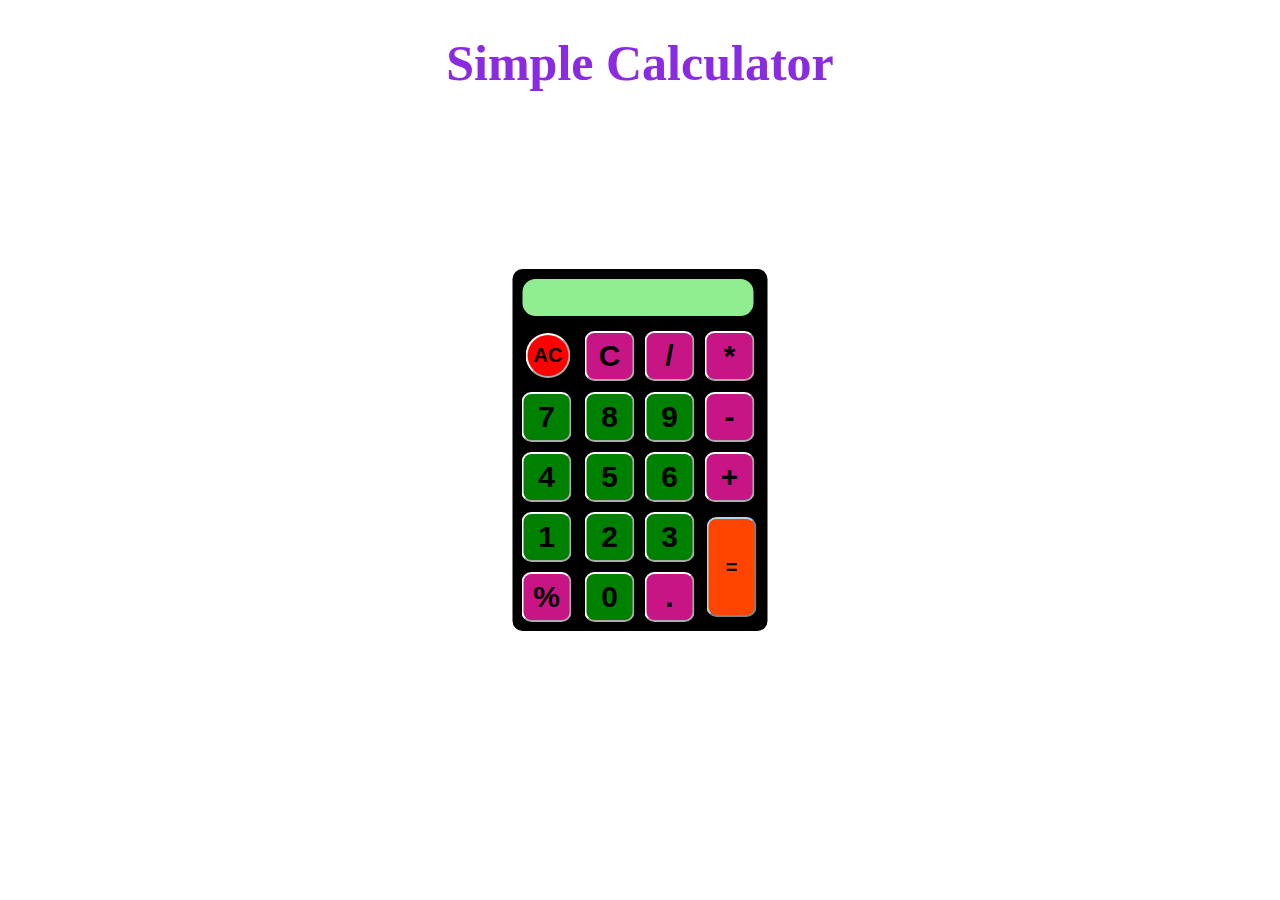
<file: index.html>
<!DOCTYPE html>
<html lang="en">

<head>
    <meta charset="UTF-8">
    <meta name="viewport" content="width=device-width, initial-scale=1.0">
    <meta http-equiv="X-UA-Compatible" content="ie=edge">

    <link rel="stylesheet" href="style.css">
    <script src="index.js"></script>
</head>

<body>
    <h1 class="h1">Simple Calculator</h1>
    <div class="container">
        <form name="form">
            <input class="textview" name="textview">
        </form>
        <table>
            <tr>
                <td><input class="allclearButton" type="button" value="AC" onclick="clean()"></td>
                <td><input class="button2" type="button" value="C" onclick="back()"></td>
                <td><input class="button2" type="button" value="/" onclick="insert('/')"></td>
                <td><input class="button2" type="button" value="*" onclick="insert('*')"></td>
            </tr>
            <tr> 
                <td><input class="button" type="button" value="7" onclick="insert(7)"></td>
                <td><input class="button" type="button" value="8" onclick="insert(8)"></td>
                <td><input class="button" type="button" value="9" onclick="insert(9)"></td>
                <td><input class="button2" type="button" value="-" onclick="insert('-')"></td>
            </tr>
            <tr>
                <td><input class="button" type="button" value="4" onclick=insert(4)></td>
                <td><input class="button" type="button" value="5" onclick=insert(5)></td>
                <td><input class="button" type="button" value="6" onclick="insert(6)"></td>
                <td><input class="button2" type="button" value="+" onclick="insert('+')"></td>
            </tr>
            <tr>
                <td><input class="button" type="button" value="1" onclick="insert(1)"></td>
                <td><input class="button" type="button" value="2" onclick="insert(2)"></td>
                <td><input class="button" type="button" value="3" onclick="insert(3)"></td>
                <td rowspan="5"><input class="equalButton" type="button" value="=" onclick=equals()></td>
            </tr>
            <tr>
                <td><input class="button2" type="button" value="%" onclick="insert('%')"></td>
                <td><input class="button" type="button" value="0" onclick="insert(0)"></td>
                <td><input class="button2" type="button" value="." onclick="insert('.')"></td>

            </tr>

        </table>
    </div>
</body>

</html>
</file>
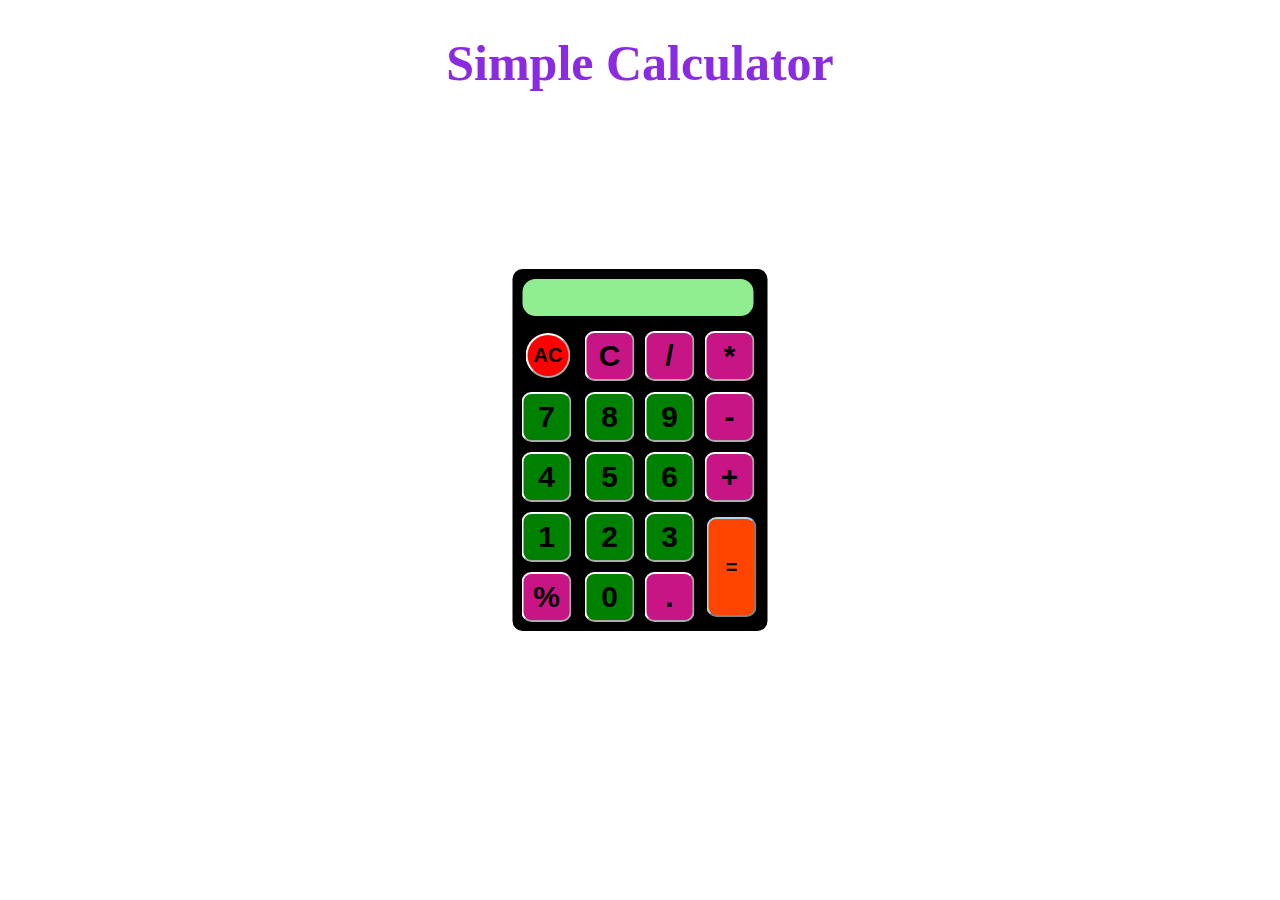
<file: main.html>
<!DOCTYPE html>
<html lang="en">

<head>
    <meta charset="UTF-8">
    <meta name="viewport" content="width=device-width, initial-scale=1.0">
    <meta http-equiv="X-UA-Compatible" content="ie=edge">

    <link rel="stylesheet" href="style.css">
    <script src="index.js"></script>
</head>

<body>
    <h1 class="h1">Simple Calculator</h1>
    <div class="container">
        <form name="form">
            <input class="textview" name="textview">
        </form>
        <table>
            <tr>
                <td><input class="allclearButton" type="button" value="AC" onclick="clean()"></td>
                <td><input class="button2" type="button" value="C" onclick="back()"></td>
                <td><input class="button2" type="button" value="/" onclick="insert('/')"></td>
                <td><input class="button2" type="button" value="*" onclick="insert('*')"></td>
            </tr>
            <tr> 
                <td><input class="button" type="button" value="7" onclick="insert(7)"></td>
                <td><input class="button" type="button" value="8" onclick="insert(8)"></td>
                <td><input class="button" type="button" value="9" onclick="insert(9)"></td>
                <td><input class="button2" type="button" value="-" onclick="insert('-')"></td>
            </tr>
            <tr>
                <td><input class="button" type="button" value="4" onclick=insert(4)></td>
                <td><input class="button" type="button" value="5" onclick=insert(5)></td>
                <td><input class="button" type="button" value="6" onclick="insert(6)"></td>
                <td><input class="button2" type="button" value="+" onclick="insert('+')"></td>
            </tr>
            <tr>
                <td><input class="button" type="button" value="1" onclick="insert(1)"></td>
                <td><input class="button" type="button" value="2" onclick="insert(2)"></td>
                <td><input class="button" type="button" value="3" onclick="insert(3)"></td>
                <td rowspan="5"><input class="equalButton" type="button" value="=" onclick=equals()></td>
            </tr>
            <tr>
                <td><input class="button2" type="button" value="%" onclick="insert('%')"></td>
                <td><input class="button" type="button" value="0" onclick="insert(0)"></td>
                <td><input class="button2" type="button" value="." onclick="insert('.')"></td>

            </tr>

        </table>
    </div>
</body>

</html>
</file>
<file: style.css>
@import url('https://fonts.googleapis.com/css2?family=Bree+Serif&family=Caveat:wght@400;700&family=Lobster&family=Monoton&family=Open+Sans:ital,wght@0,400;0,700;1,400;1,700&family=Playfair+Display+SC:ital,wght@0,400;0,700;1,700&family=Playfair+Display:ital,wght@0,400;0,700;1,700&family=Roboto:ital,wght@0,400;0,700;1,400;1,700&family=Source+Sans+Pro:ital,wght@0,400;0,700;1,700&family=Work+Sans:ital,wght@0,400;0,700;1,700&display=swap');




.textview {
    display: inline-block;
    margin: 5px;
    width: 227px;
    height: 35px;
    font-size: 20px;
    text-align: right;
    font-weight: bold;
    color:currentColor;
    border-radius: 15px;
    border-color:red;
    background-color:lightgreen;
    border: 2px solid black;
}

.equalButton {
    cursor: pointer;
    display: inline-block;
    margin: 5px;
    width: 50px;
    height: 100px;
    outline: none;
    font-size: 20px;
    font-weight: bold;
    border-radius: 10px;
    border-color:lightblue;
    background-color:orangered;

}
.allclearButton {
    border-radius: 30px;
    color: black;
    margin: 7px;
    width: 45px;
    height: 45px;
    font-size: 20px;
    font-weight: bold;
    border-color: white;
    background-color:red;
    outline: none;
}

.button {
    cursor: pointer;
    display: inline-block;
    margin: 3px;
    width: 50px;
    height: 50px;
    font-size: 30px;
    font-weight: bold;
    border-radius: 10px;
    border-color: white;
    outline: none;
    background-color:green;

}
.button2 {
    cursor: pointer;
    display: inline-block;
    margin: 3px;
    width: 50px;
    height: 50px;
    font-size: 30px;
    font-weight: bold;
    border-radius: 10px;
    border-color: white;
    outline: none;
    background-color:mediumvioletred;

}

.button:active,
.button2:active,
.allclearButton:active,
.equalButton:active {
    background-color:chartreuse;
    box-shadow: 3px 3px #666;
    transform: translateY(4px);
}



.button:hover,
.button2:hover{
    background-color: yellow;
    

}
.equalButton:hover {
    background-color:darkcyan;
    

}

.allclearButton:hover {
    background-color:darkcyan;
    

}


.h1 {
    text-align: center;
    color:blueviolet;
    font-size: 50px;
    font-family: cursive;
    
    
}



.container {
    border: 3px solid black;
    border-radius: 10px;
    background:black;
    background-size: cover;
    position: absolute;
    top: 50%;
    left: 50%;
    transform: translateX(-50%) translateY(-50%)
}
</file>
